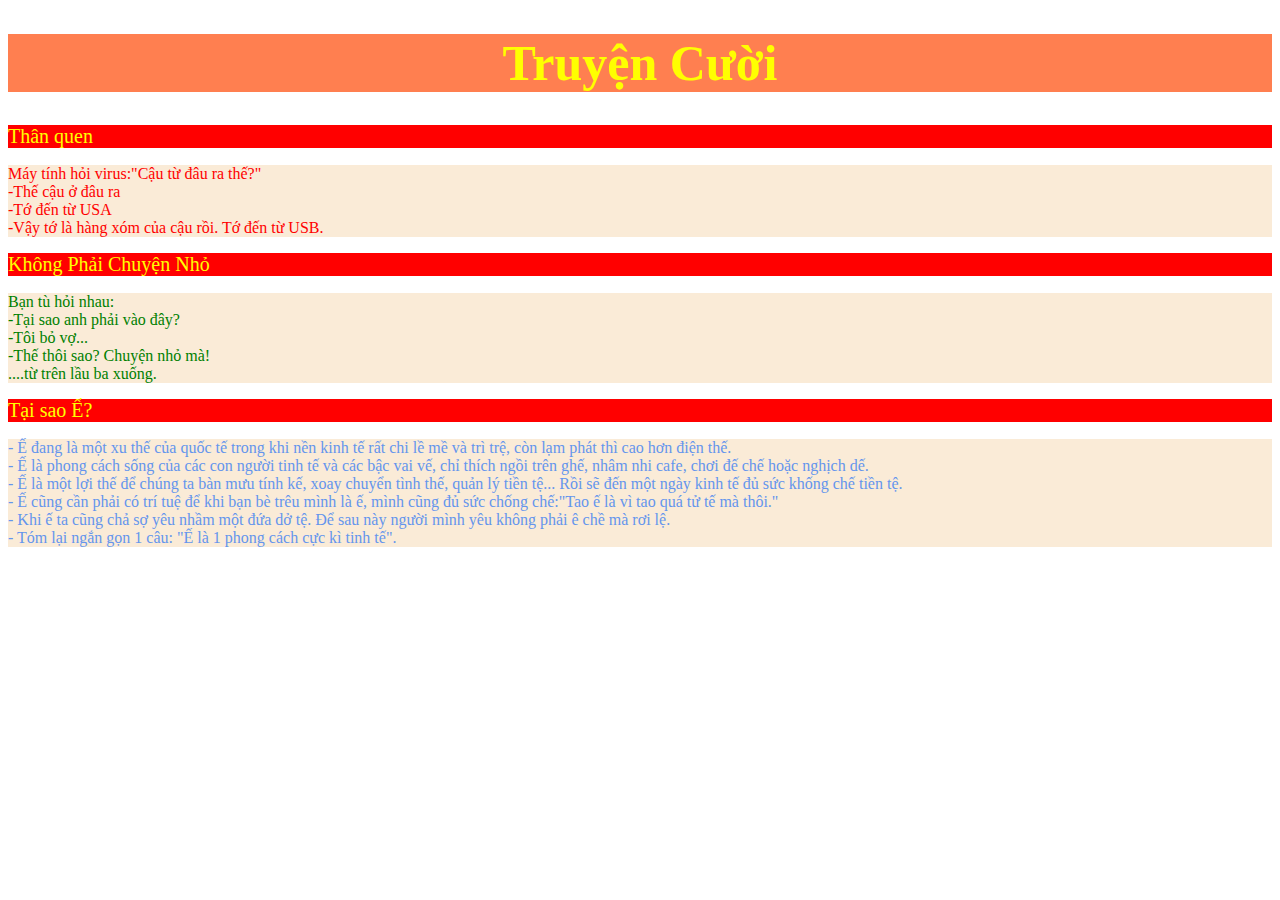
<file: baitap1.html>
<!DOCTYPE html>
<html lang="en">

<head>
    <meta charset="UTF-8">
    <meta http-equiv="X-UA-Compatible" content="IE=edge">
    <meta name="viewport" content="width=device-width, initial-scale=1.0">
    <title>Document</title>
</head>

<body>
    <link rel="stylesheet" href="./style.css">
    <h1>Truyện Cười</h1>
    <h2>Thân quen</h2>
    <p style="color: red;"> Máy tính hỏi virus:"Cậu từ đâu ra thế?"<br>
        -Thế cậu ở đâu ra <br>
        -Tớ đến từ USA <br>
        -Vậy tớ là hàng xóm của cậu rồi. Tớ đến từ USB. <br>
    </p>
    <h2>Không Phải Chuyện Nhỏ</h2>
    <p style="color: green">Bạn tù hỏi nhau:<br>
        -Tại sao anh phải vào đây?<br>
        -Tôi bỏ vợ...<br>
        -Thế thôi sao? Chuyện nhỏ mà! <br>
        ....từ trên lầu ba xuống.
    </p>
    <h2>Tại sao Ế?</h2>
    <p style="color:cornflowerblue">
        - Ế đang là một xu thế của quốc tế trong khi nền kinh tế rất chi lề mề và trì trệ, còn lạm phát thì cao hơn điện
        thế. <br>
        - Ế là phong cách sống của các con người tinh tế và các bậc vai vế, chỉ thích ngồi trên ghế, nhâm nhi cafe, chơi
        đế chế hoặc nghịch dế. <br>
        - Ế là một lợi thế để chúng ta bàn mưu tính kế, xoay chuyển tình thế, quản lý tiền tệ... Rồi sẽ đến một ngày
        kinh tế đủ sức khống chế tiền tệ. <br>
        - Ế cũng cần phải có trí tuệ để khi bạn bè trêu mình là ế, mình cũng đủ sức chống chế:"Tao ế là vì tao quá tử tế
        mà thôi." <br>
        - Khi ế ta cũng chả sợ yêu nhầm một đứa dở tệ. Để sau này người mình yêu không phải ê chề mà rơi lệ. <br>
        - Tóm lại ngắn gọn 1 câu: "Ế là 1 phong cách cực kì tinh tế".
    </p>

</body>

</html>
</file>
<file: style.css>
h1{
    font-size: 50px;
    color:  yellow;
    font-weight: 600;
    font-style:normal;
    display: flex;
    justify-content: center;
    text-align: center;
    background-color:coral;
    
}
h2{
    font-size: 20px;
    color: yellow;
    text-align: justify;
    background-color: red;
    font-weight: 500;
}
p{
    background-color: antiquewhite;
}
</file>
